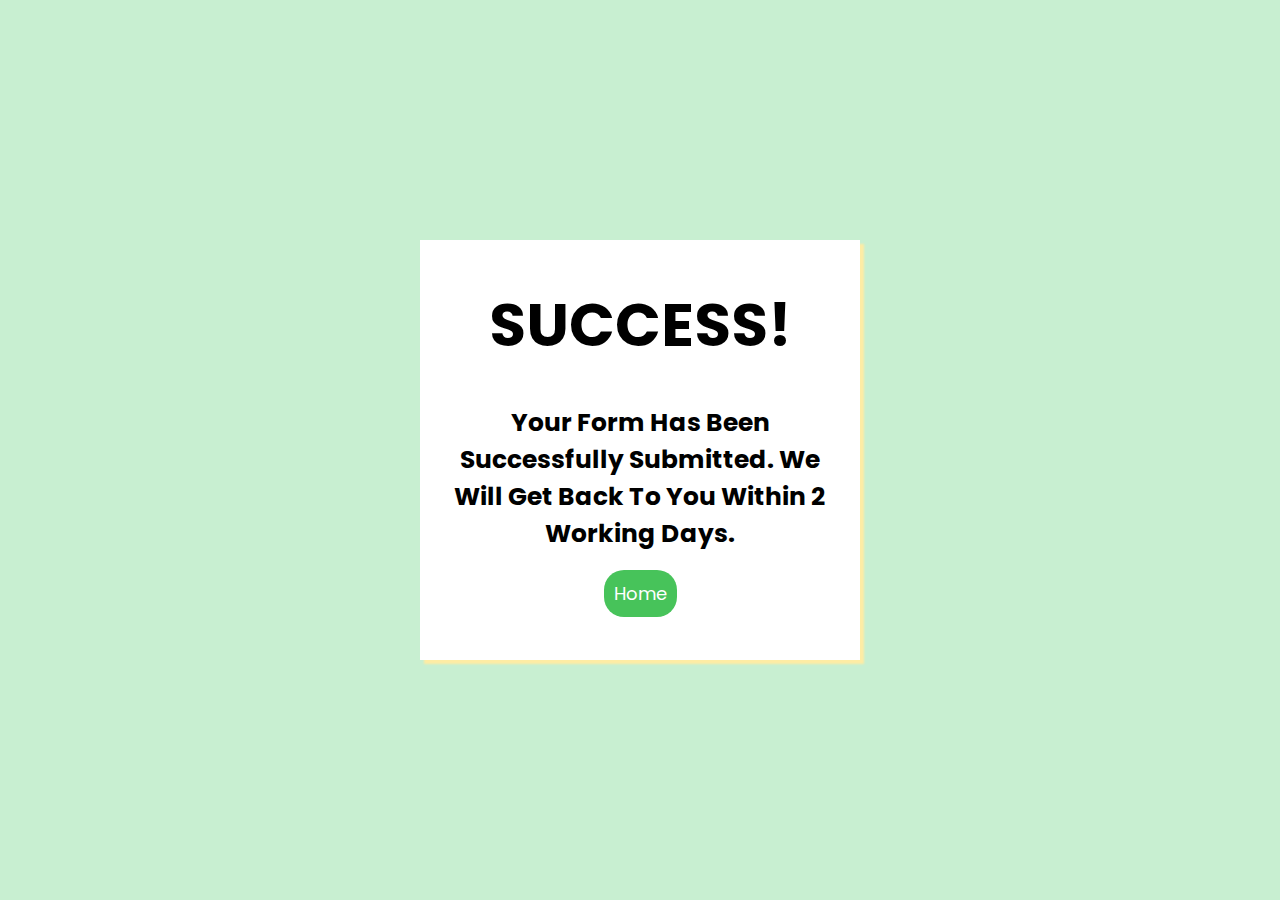
<file: Contact Form Confirm HTML and CSS.html>
<!DOCTYPE html>

<html>

	<head>

		<title>
            
            Contact Form
        
        </title>
		
		<link rel="shortcut icon" type="image/jpg" href="C:\Users\hp\Desktop\College\First Semester\Introduction To Web Technologies\Notepad ++ Files\Project\favicon.ico"/>

		<style>

            @import url('https://fonts.googleapis.com/css2?family=Poppins:wght@200;300;400;500;600;700&display=swap');

			*{
				margin:0;
				padding:0;
                font-family: 'Poppins', sans-serif;
			}
			body{
				display:flex;
				min-height:100vh;
				align-items:center;
				justify-content:center;
				background: #c8efd1;
			}
			.box{
				height:380px;
				width:400px;
				background: white;
				padding:20px;
                box-shadow: 4px 4px 2px rgba(254, 236, 164, 1)
			}
			.box div{
				color: black;
				font-size:30px;
				font-family:sans-serif;
				font-weight:800;
				text-align:center;
				text-transform:uppercase;
				padding:20px 0;
			}
			.btn{
				border-radius:20px;
				color:#fff;
				margin-top:18px;
				padding:10px;
				background-color:#47c35a;
				font-size:18px;
				border:none;
				cursor:pointer;
			}

            .btn:hover {
                color: #78d98f;
                opacity: 0.8;
                transition: 0.3s all ease;
            }

		</style>

	</head>

	<body>

		<div class="box">

			<div>

				<h1>
                    
                    Success!
                
                </h1>
                
                <br>

				<h5 style = "text-transform: capitalize;">
                    
                    Your form has been successfully submitted. We will get back to you within 2 working days.
                
                </h5>

				<button type="button" class="btn">
                    
                    <a href="Home Page HTML.html" style = 'color: white; text-decoration: none;'>
                        
                        Home
                    
                    </a>
                
                </button>

			</div>

		</div>

	</body>
    
</html>
</file>
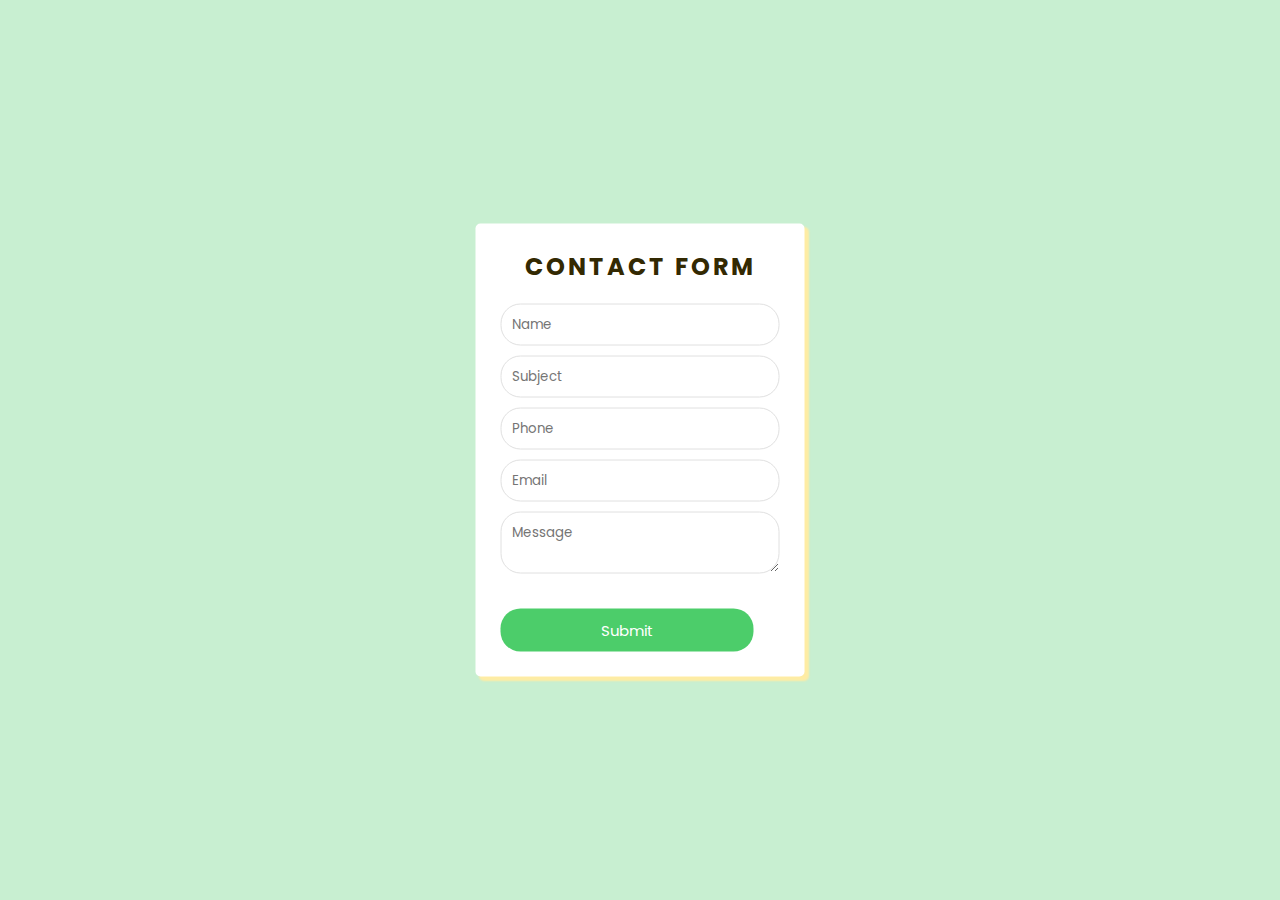
<file: Contact Form HTML.html>
<!DOCTYPE html>

<html lang="en">

    <head>

        <meta charset="utf-8">

        <title>
            
            Contact Form
        
        </title>

        <link rel="stylesheet" href="Contact Form CSS.css">
        
        <link rel="shortcut icon" type="image/jpg" href="C:\Users\hp\Desktop\College\First Semester\Introduction To Web Technologies\Notepad ++ Files\Project\favicon.ico"/>

        <script src="Contact Form JS.js"></script>

    </head>

    <body>

        <div class="wrapper">

            <h2 align = 'center'>
                
                Contact Form
        
            </h2>

            <div id="error_message"></div>

            <form id="myform" onsubmit="return validate();">

                <div class="input_field">

                    <input type="text" placeholder="Name" id="name">

                </div>

                <div class="input_field">

                    <input type="text" placeholder="Subject" id="subject">

                </div>

                <div class="input_field">

                    <input type="text" placeholder="Phone" id="phone">

                </div>

                <div class="input_field">

                    <input type="text" placeholder="Email" id="email">

                </div>

                <div class="input_field">

                    <textarea placeholder="Message" id="message"></textarea>

                </div>

                <button type="submit" class="btn">
                    
                    <a href="Contact Form Confirm HTML and CSS.html" style = 'color: white; text-decoration: none;'>
                        
                        Submit
                    
                    </a>
                
                </button>

            </form>

        </div>

    </body>

</html>
</file>
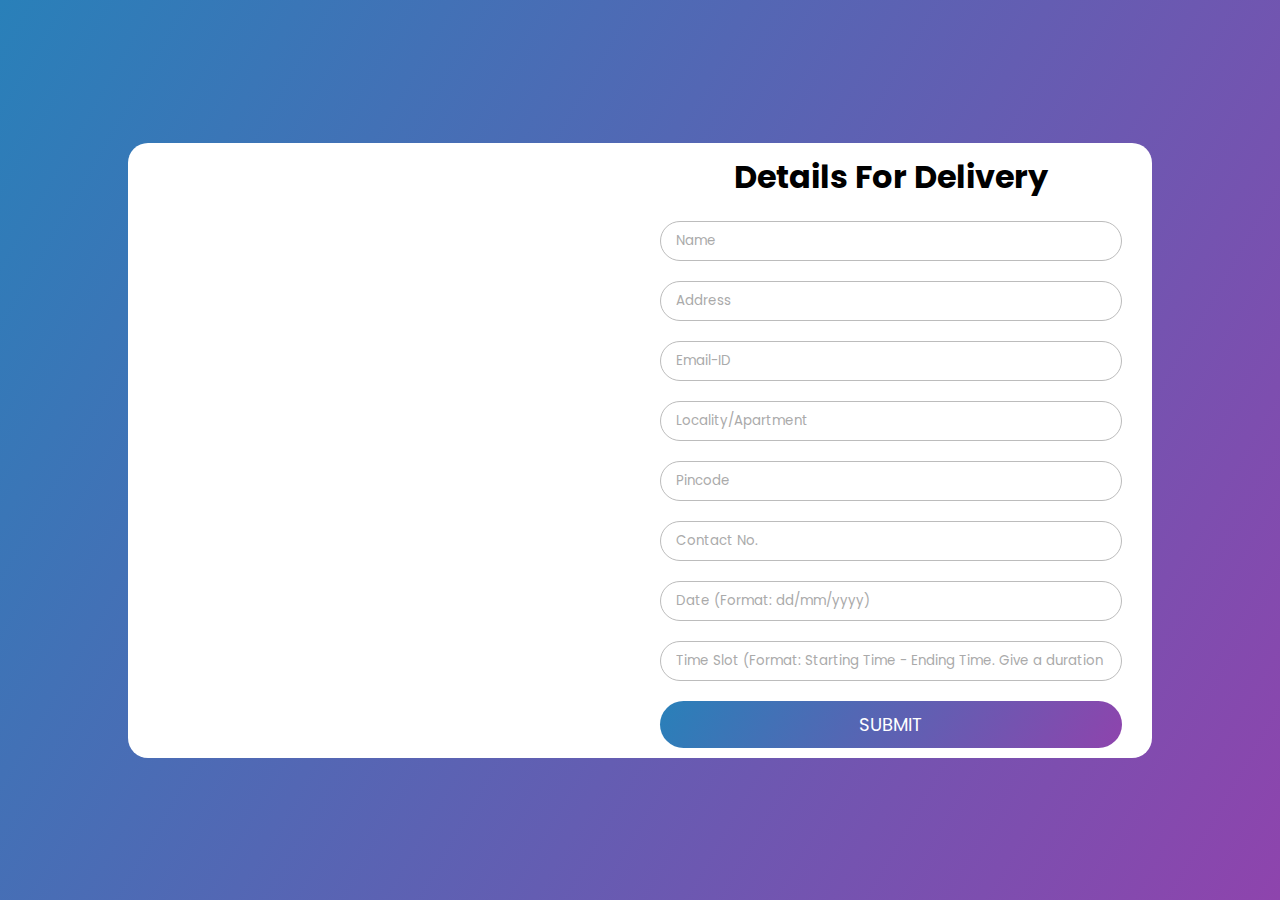
<file: Details For Checkout HTML.html>
<!DOCTYPE html>

<html>

    <head>

        <meta http-equiv="contact-type" content="text/html; charset-utf-8"/>

        <meta name="viewport" content="width-device-width,initial-scale=1,mininmum-scale=1,maximum-scale=1,user-scalable=no">

        <title>
            
            Details for Delivery
        
        </title>

        <link href="Details For Checkout CSS.css" rel="stylesheet" type="text/css" />
        
        <link rel="shortcut icon" type="image/jpg" href="C:\Users\hp\Desktop\College\First Semester\Introduction To Web Technologies\Notepad ++ Files\Project\favicon.ico"/>

        <script src="Details For Checkout JS.js"></script>

    
    </head>

    <body>

        <div class="contact-in">

            <div class="contact-map">

                <iframe src="https://www.google.com/maps/embed?pb=!1m18!1m12!1m3!1d224345.83923192866!2d77.06889754725779!3d28.52758200617606!2m3!1f0!2f0!3f0!3m2!1i1024!2i768!4f13.1!3m3!1m2!1s0x390cfd5b347eb62d%3A0x52c2b7494e204dce!2sNew%20Delhi%2C%20Delhi!5e0!3m2!1sen!2sin!4v1642929688022!5m2!1sen!2sin" width="100%" height="auto" style="border:0;" allowfullscreen="" loading="lazy"></iframe>

            </div>

            <div class="contact-form">

                <h1 align = 'center'>
                    
                    Details For Delivery
                
                </h1>

                <div id="error_message"></div>

                <form class = 'address_form' onsubmit="return validate_form();">

                    <input type="text" placeholder="Name" class="contact-form-txt" id = 'name' required/>

                    <input type="text" placeholder="Address" class="contact-form-txt" id = 'address' required/>

                    <input type="text" placeholder="Email-ID" class="contact-form-txt" id = 'email' required/>

                    <input type="text" placeholder="Locality/Apartment" class="contact-form-txt" required/>

                    <input type="text" placeholder="Pincode" class="contact-form-txt" id = 'pincode' required/>

                    <input type="text" placeholder="Contact No." class="contact-form-txt" id = 'phone' required/>

                    <input type="text" placeholder="Date (Format: dd/mm/yyyy)" class="contact-form-txt" id = 'date' required/>

                    <input type="text" placeholder="Time Slot (Format: Starting Time - Ending Time. Give a duration of 2 hours.)" class="contact-form-txt" id = 'time' required/>

                    <button type="submit" class="contact-form-btn" id = 'submit'>

                        <a href = 'Payment HTML.html' style = "cursor: pointer; text-decoration: none; color: white;">
                            
                            Submit
        
                        </a>
                    
                    </button>
                </form>

            </div>

        </div>

    </body>

</html>
</file>
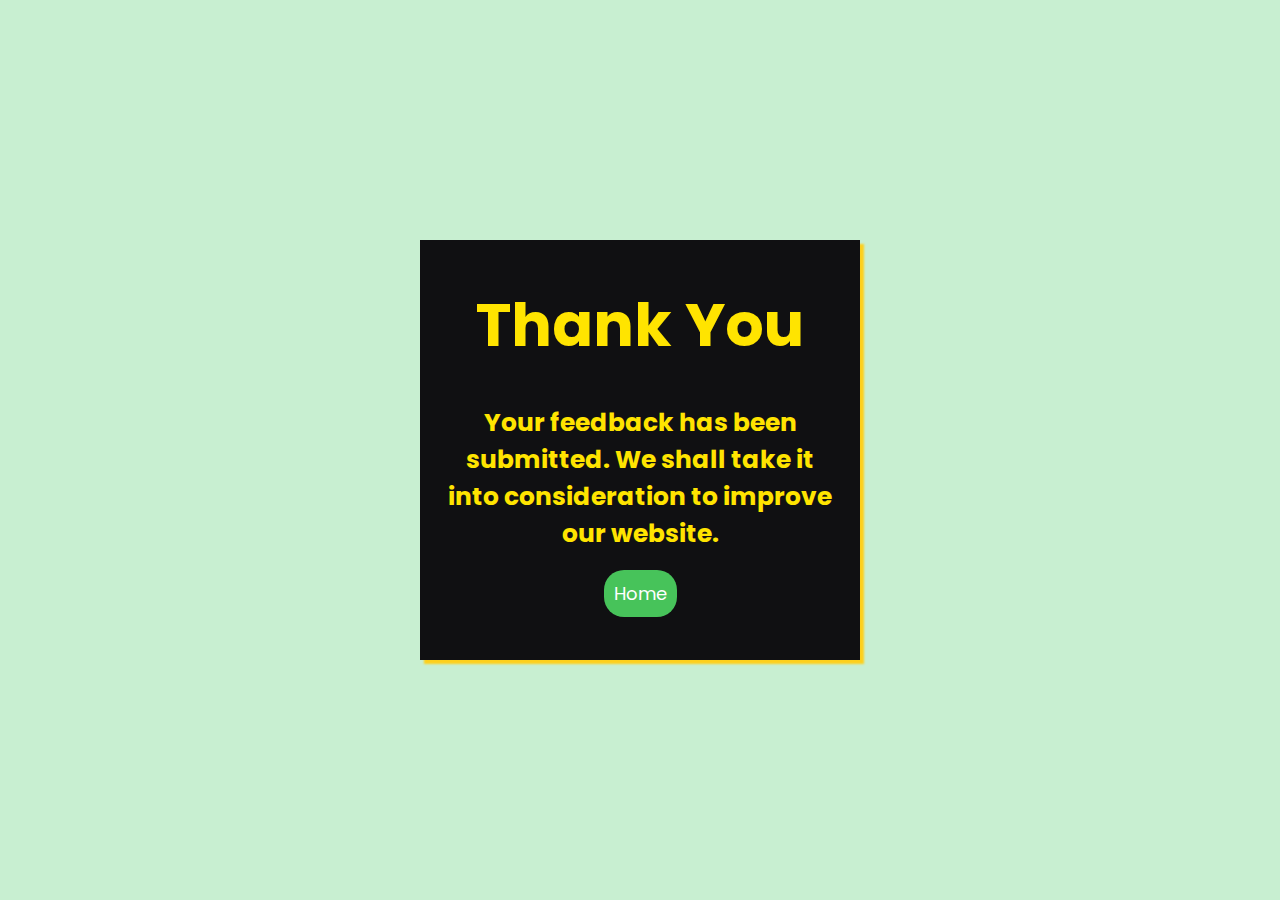
<file: Feedback Form Confirm HTML and CSS.html>
<!DOCTYPE html>
<html>
	<head>
		<title>Feedback</title>
		<style>

            @import url('https://fonts.googleapis.com/css2?family=Poppins:wght@200;300;400;500;600;700&display=swap');
			*{
				margin:0;
				padding:0;
                font-family: 'Poppins', sans-serif;
			}
			body{
				display:flex;
				min-height:100vh;
				align-items:center;
				justify-content:center;
				background: #c8efd1;
			}
			.box{
				height:380px;
				width:400px;
				background:#101012;
				padding:20px;
                box-shadow: 4px 4px 2px #fdd01c;
			}
			.box div{
				color:#ffe400;
				font-size:30px;
				font-family:sans-serif;
				font-weight:800;
				text-align:center;
				padding:20px 0;
			}
			.btn{
				border-radius:20px;
				color:#fff;
				margin-top:18px;
				padding:10px;
				background-color:#47c35a;
				font-size:18px;
				border:none;
				cursor:pointer;
			}
		</style>
		
		<link rel="shortcut icon" type="image/jpg" href="C:\Users\hp\Desktop\College\First Semester\Introduction To Web Technologies\Notepad ++ Files\Project\favicon.ico"/>
	</head>
	<body>
		<div class="box">
			<div>
				<h1>Thank You</h1><br>
				<h5>Your feedback has been submitted. We shall take it into consideration to improve our website.</h5>
				<button type="button" class="btn"><a href="Home Page HTML.html"style = 'color: white; text-decoration: none;'>Home</a></button>
			</div>
		</div>
	</body>
</html>
</file>
<file: Contact Form CSS.css>
@import url('https://fonts.googleapis.com/css2?family=Poppins:wght@200;300;400;500;600;700&display=swap');

*{
    margin: 0;
    padding: 0;
    box-sizing: border-box;
    outline: none;
    font-family: 'Poppins', sans-serif;
  }

  body{
      background: #c8efd1;
  }

  .wrapper{
      position: absolute;
      top: 50%;
      left: 50%;
      transform: translate(-50%,-50%);
      max-width: 350px;
      background: #fff;
      padding: 25px;
      border-radius: 5px;
      box-shadow: 4px 4px 2px rgba(254, 236, 164, 1);
  }

  .wrapper h2{
      text-align: center;
      margin-bottom: 20px;
      text-transform: uppercase;
      letter-spacing: 3px;
      color: #332902;
  }

  .wrapper .input_field{
    margin-bottom: 10px;
  }

  .wrapper .input_field input[type="text"],
  .wrapper textarea{
      border: 1px solid #e0e0e0;
      width: 100%;
      padding: 10px;
      border-radius: 20px;
  }

  .wrapper .btn input[type="submit"]{
      border: 0px;
      margin-top: 15px;
      padding: 10px;
      text-align: center;
      width: 100%;
      background: #fece0c;
      color: #332902;
      text-transform: uppercase;
      letter-spacing: 5px;
      font-weight: bold;
      border-radius: 25px;
      cursor: pointer;
  }

  #error_message{
      margin-bottom: 20px;
      background: #fe8b8e;
      padding: 0px;
      text-align: center;
      font-size: 14px;
      transition: all 0.5s ease;
  }

  .btn {
    border-radius:20px;
	color:#fff;
	margin-top:18px;
	padding:10px;
	background-color:#4ccd6a;
	font-size:15px;
	border:none;
	cursor:pointer;
    font-weight: 1000px;
    padding-left: 100px;
    padding-right: 100px;
  }

  .btn:hover {
      color:#78d98f;
      opacity: 0.8;
      transition: 0.3s all ease-in;
  }
</file>
<file: Details For Checkout CSS.css>
@import url('https://fonts.googleapis.com/css2?family=Poppins:wght@200;300;400;500;600;700&display=swap');

* {
    margin:0;
    padding: 0;
    box-sizing: border-box;
    font-family: 'Poppins', sans-serif;
}
body{
    width:100%;
    height: 100vh;
    display: grid;
    align-items: center;
    background: linear-gradient(120deg,#2980b9,#8e44ad);
}

.contact-in{
    width: 80%;
    height: auto;
    margin: auto;
    display: flex;
    flex-wrap: wrap;
    padding: 10px;
    border-radius: 20px;
    background: #fff;
    box-shadow: 0px 0px 0px 0px;

}

.contact-map{
    width: 100%;
    height: auto;
    flex: 50%;

}

.contact-map iframe{
    width: 100%;
    height: 100%;
    
}
.contact-form{
    
    width: 100%;
    height: auto;
    flex: 50%;
    padding:30px
    text-align: center;
}

.contact-form h1{
    margin-bottom: 10px;
}

.contact-form-txt{
    
    width: 100%;
    height: 40px;
    color: #000;
    border: 1px solid #bcbcbc;
    border-radius: 50px;
    outline: none;
    margin-bottom: 20px;
    padding: 15px;
}

.time_slot {
    width: 100%;
    height: 40px;
    color: #000;
    border: 1px solid #bcbcbc;
    border-radius: 50px;
    outline: none;
    margin-bottom: 20px;
    padding: 15px;
}

.contact-form-txt::placeholder{
    color:#aaa;
}

.time_slot::placeholder {
    color:#aaa;
}

.contact-form-textarea{
    width: 100%;
    height: 130px;
    color: #000;
    border: 1px solid #bcbcbc;
    border-radius: 10px;
    outline: none;
    margin-bottom: 20px;
    padding: 15px;
}

.contact-form-textarea::placeholder{
    color:#aaa;
}

.contact-form-btn{
    width: 100%;
    border: none;
    outline: none;
    border-radius: 50px;
    background: linear-gradient(120deg,#2980b9,#8e44ad);
    color: #fff;
    text-transform: uppercase;
    padding: 10px 0;
    cursor: pointer;
    font-size: 18px;
}

.address_form {
    padding-left: 20px;
    padding-right: 20px;
}

#error_message{
    margin-bottom: 20px;
    background: #fe8b8e;
    padding: 0px;
    text-align: center;
    font-size: 14px;
    transition: all 0.5s ease;
}
</file>
